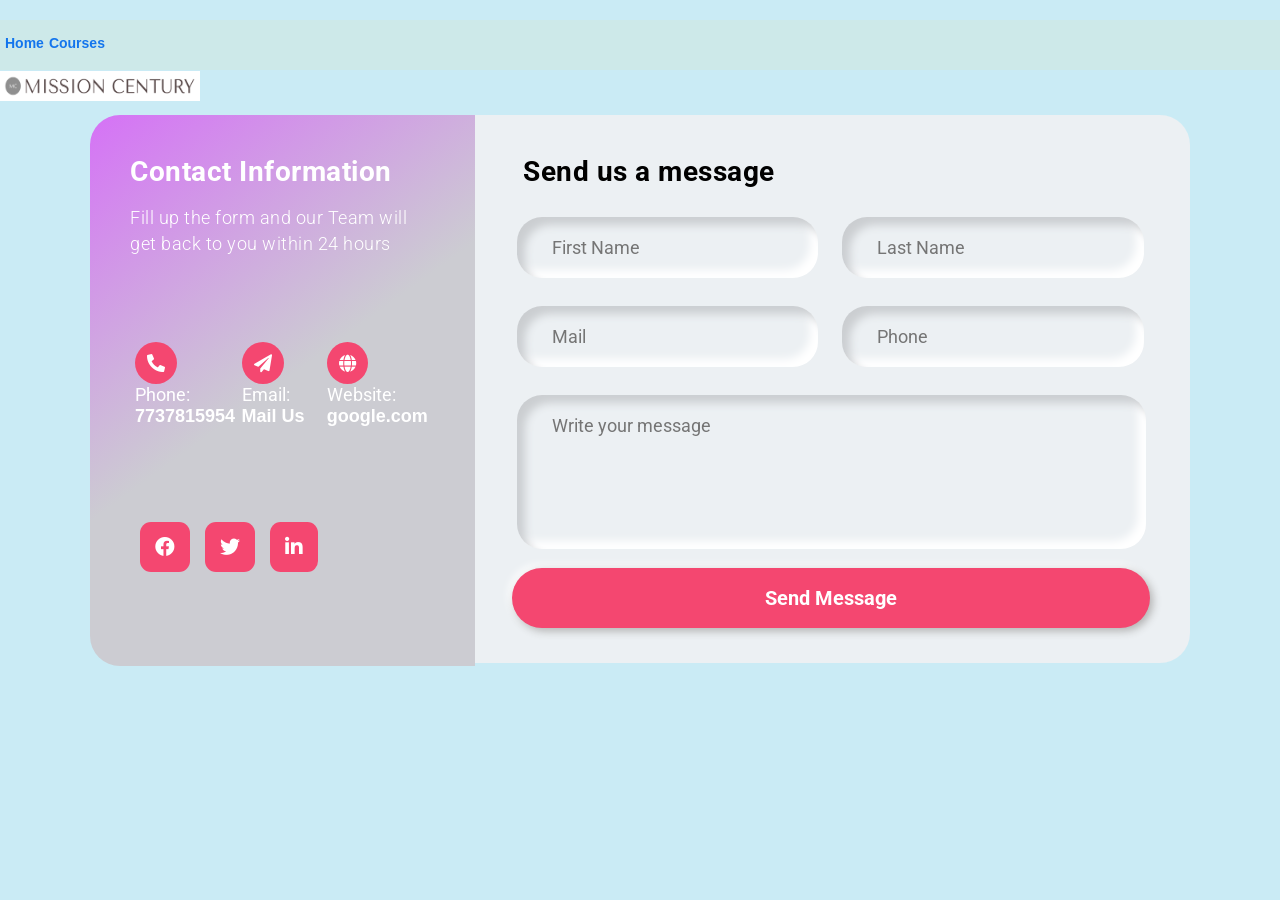
<file: contact.html>
<!DOCTYPE html>
<html lang="en">
<head>
    <meta charset="UTF-8">
    <meta http-equiv="X-UA-Compatible" content="IE=edge">
    <meta name="viewport" content="width=device-width, initial-scale=1.0">
    <title>Contact</title>
    <link rel="stylesheet" href="https://fonts.googleapis.com/css2?family=Roboto:wght@300;400;500;700&display=swap">
    <!-- Font Awesome CDN -->
    <link rel="stylesheet" href="https://use.fontawesome.com/releases/v5.15.4/css/all.css">
    <link rel="stylesheet" href="contact.css">
</head>
<body>
    <div class="navbar2">
        <div class="menu2">
            <ul>
                <li><a href="index.html">Home</a></li>
                <li><a href="course.html">Courses</a></li>
            </ul>
        </div>
           <div class="logo">
            <a href="index.html"><img src="logo-png.png" alt="logo" class="logo" ></a>
           </div>
    </div>
    <section id="section-wrapper">
        <div class="box-wrapper">
            <div class="info-wrap">
                <h2 class="info-title">Contact Information</h2>
                <h3 class="info-sub-title">Fill up the form and our Team will get back to you within 24 hours</h3>
                <ul class="info-details">
                    <li>
                        <i class="fas fa-phone-alt"></i>
                        <span>Phone:</span> <a href="tel:+ 7737815954">7737815954</a>
                    </li>
                    <li>
                        <i class="fas fa-paper-plane"></i>
                        <span>Email:</span> <a href="mailto:22je0055@iitism.ac.in">Mail Us</a>
                    </li>
                    <li>
                        <i class="fas fa-globe"></i>
                        <span>Website:</span> <a href="#">google.com</a>
                    </li>
                </ul>
                <ul class="social-icons">
                    <li><a href="#"><i class="fab fa-facebook"></i></a></li>
                    <li><a href="#"><i class="fab fa-twitter"></i></a></li>
                    <li><a href="#"><i class="fab fa-linkedin-in"></i></a></li>
                </ul>
            </div>
            <div class="form-wrap">
                <form action="#" method="POST">
                    <h2 class="form-title">Send us a message</h2>
                    <div class="form-fields">
                        <div class="form-group">
                            <input type="text" class="fname" placeholder="First Name">
                        </div>
                        <div class="form-group">
                            <input type="text" class="lname" placeholder="Last Name">
                        </div>
                        <div class="form-group">
                            <input type="email" class="email" placeholder="Mail">
                        </div>
                        <div class="form-group">
                            <input type="number" class="phone" placeholder="Phone">
                        </div>
                        <div class="form-group">
                            <textarea name="message" id="" placeholder="Write your message"></textarea>
                        </div>
                    </div>
                    <input type="submit" value="Send Message" class="submit-button">
                </form>
            </div>
        </div>
    </section>
</body>
</html>
</file>
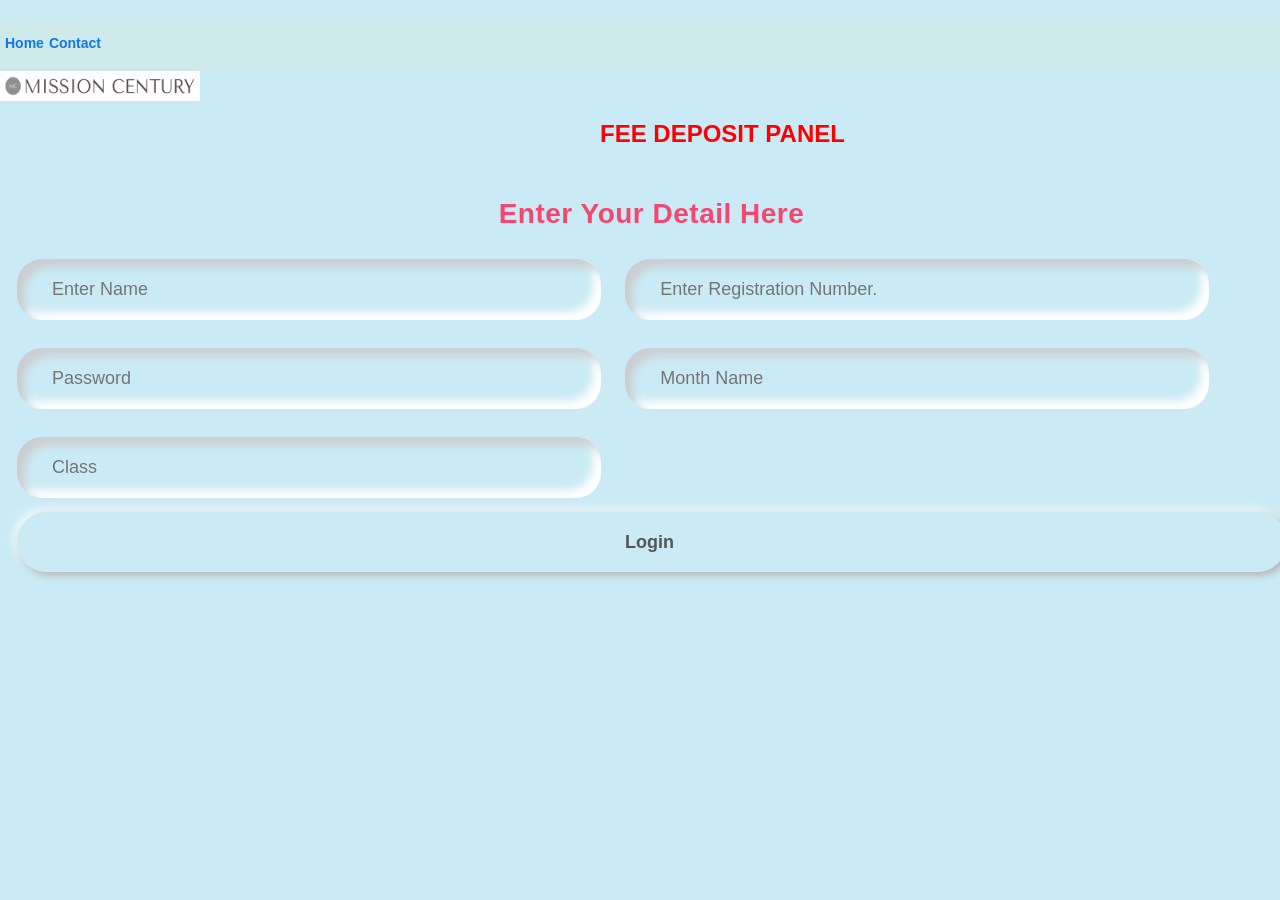
<file: fee.html>
<!DOCTYPE html>
<html lang="en">
<head>
    <meta charset="UTF-8">
    <meta name="viewport" content="width=device-width, initial-scale=1.0">
    <title>fee page</title>
    <link rel="stylesheet" href="fee.css">

</head>
<body>
     <div class="navbar2">
        <div class="menu2">
            <ul>
                <li><a href="index.html">Home</a></li>
                <li><a href="contact.html">Contact </a></li>
            </ul>
        </div>
           <div class="logo">
            <a href="index.html"><img src="logo-png.png" alt="logo" class="logo" ></a>
           </div>
    </div>
    <h2 class="heading">FEE DEPOSIT PANEL</h2>
    <h2 class="form-title">Enter Your Detail Here</h2>
    <div class="form-fields">
        <div class="form-group">
            <input type="text" class="fname" placeholder="Enter Name">
        </div>
        <div class="form-group">
            <input type="number" class="lname" placeholder="Enter Registration Number.">
        </div>
        <div class="form-group">
            <input type="password" class="email" placeholder="Password">
        </div>
        <div class="form-group">
            <input type="text" class="phone" placeholder="Month Name">
        </div>
        <div class="form-group">
            <input type="number"  placeholder="Class">
        </div>
        <input type="submit" value="Login" class="submit-button">
    </div>
</body>
</html>
</file>
<file: contact.css>
*{
  padding: 0;
  margin: 0;
  box-sizing: border-box;
}
body{
  background: #caebf5; 
}
body, input,textarea, a{
  font-family: 'Roboto', sans-serif;
}
.logo{
  width: 200px;
  height: 30px;
  margin-top: 20px;
}
.navbar2{
    height: 50px;
    width: 1500px;
    background-color: rgb(205, 233, 233);
}
.main2{
  background-color:rgb(rgba(96, 158, 176, 0.979))
}

ul{
  float: left;
  display: flex;
  justify-content: center;
  align-items: center;
}
ul li{
  list-style: none;
  margin-left: 5px;
  margin-top: 15px;
  font-size: 14px;
}
ul li a{
  text-decoration: none;
  color: rgb(19, 117, 237);
  font-family: Arial;
  font-weight: bold;
  transition: 0.4s ease-in-out;
}
ul li a:hover{
  color: #ff7200;
}

#section-wrapper{
  width: 100%;
  padding: 10px;
}
.box-wrapper{
  position: relative;
  display: table;
  width:1100px;
  margin:auto;
  margin-top:35px;
  border-radius: 30px;
}
.info-wrap{
  width:35%;
  height: 551px;
  padding: 40px;
  float: left;
  display: block;
  border-radius: 30px 0px 0px 30px;
  background: linear-gradient(144deg, rgb(213, 114, 246) 0%, rgb(204, 204, 210) 49%);
  color: #fff;
}
.info-title{
  text-align: left;
  font-size: 28px;
  letter-spacing: 0.5px;
}
.info-sub-title{
  font-size: 18px;
  font-weight: 300;
  margin-top: 17px;
  letter-spacing: 0.5px;
  line-height: 26px;
}
.info-details {
  list-style: none;
  margin: 60px 0px;
}
.info-details li {
  margin-top: 25px;
  font-size: 18px;
  color: #fff;
}
.info-details li i {
  background: #F44770;
  padding: 12px;
  border-radius: 50%;
  margin-right: 5px;
}
.info-details li a {
  color: #fff;
  text-decoration: none;
}
.info-details li a:hover {
  color: #ff7200;
}
.social-icons {
  list-style: none;
  text-align: center;
  margin: 20px 0px;
}
.social-icons li {
  display: inline-block;
}
.social-icons li i {
  background: #F44770;
  color: #fff;
  padding: 15px;
  font-size: 20px;
  border-radius: 22%;
  margin: 0px 5px;
  cursor: pointer;
  transition: all .5s;
}
.social-icons li i:hover {
  background: #fff;
  color:#ff7200;
}
.form-wrap{
  width:65%;
  float: right;
  padding:40px 25px 35px 25px;
  border-radius: 0px 30px 30px 0px;
  background: #ecf0f3;
}
.form-title{
  text-align: left;
  margin-left: 23px;
  font-size: 28px;
  letter-spacing: 0.5px;
}
.form-fields{
  display: table;
  width: 100%;
  padding: 15px 5px 5px 5px;
}
.form-fields input,
.form-fields textarea{
  border: none;
  outline:none;
  background: none;
  font-size: 18px;
  color:#555;
  padding: 20px 10px 20px 5px;
  width:100%
}
.form-fields textarea{
  height: 150px;
  resize: none;
}
.form-group{
  width: 46%;
  float: left;
  padding: 0px 30px;
  margin: 14px 12px;
  border-radius: 25px;
  box-shadow: inset 8px 8px 8px #cbced1, inset -8px -8px 8px #ffffff;
}
.form-fields .form-group:last-child {
  width: 96%;
}
.submit-button{
  width: 96%;
  height: 60px;
  margin: 0px 12px;
  border-radius: 30px;
  font-size: 20px;;
  font-weight: 700;
  outline: none;
  border:none;
  cursor: pointer;
  color:#fff;
  text-align: center;
  background: #F44770;
  box-shadow: 3px 3px 8px #b1b1b1, -3px -3px 8px #ffffff;
  transition: .5s;
}
.submit-button:hover{
  background: #ff7200;
}


/* Responsive css */

@media only screen and (max-width: 767px) {
  .box-wrapper{
      width: 100%;
  }
  .info-wrap,
  .form-wrap{
      width: 100%;
      height: inherit;
      float: none;  
  }
  .info-wrap{
      border-radius: 30px 30px 0px 0px;
  }
  .form-wrap{
      border-radius: 0px 0px 30px 30px;
  }
  .form-group{
      width: 100%;
      float: none;
      margin: 25px 0px;
  }
  .form-fields .form-group:last-child, 
  .submit-button{
      width: 100%;
  }
  .submit-button{
      margin: 10px 0px;
  }
 
}
</file>
<file: fee.css>
*{
    padding: 0;
    margin: 0;
    box-sizing: border-box;
  }
  body{
    background: #caebf5; 
  }
  body, input,textarea, a{
    font-family: 'Roboto', sans-serif;
  }
  .logo{
    width: 200px;
    height: 30px;
    margin-top: 20px;
  }
  .navbar2{
      height: 50px;
      width: 1500px;
      background-color: rgb(205, 233, 233);
  }
  .main2{
    background-color:rgb(rgba(96, 158, 176, 0.979))
  }
  
  ul{
    float: left;
    display: flex;
    justify-content: center;
    align-items: center;
  }
  ul li{
    list-style: none;
    margin-left: 5px;
    margin-top: 15px;
    font-size: 14px;
  }
  ul li a{
    text-decoration: none;
    color: rgb(19, 117, 237);
    font-family: Arial;
    font-weight: bold;
    transition: 0.4s ease-in-out;
  }
  ul li a:hover{
    color: #ff7200;
  }
  .heading{
   margin-top: 50px;
   margin-left: 600px;
   color: red;
  }
  .form-wrap{
    width:65%;
    float: right;
    padding:40px 25px 35px 25px;
    border-radius: 0px 30px 30px 0px;
    background: #ecf0f3;
  }
  .form-title{
    margin-top: 50px;
    text-align: center;
    margin-left: 23px;
    font-size: 28px;
    letter-spacing: 0.5px;
    color: #F44770;
  }
  .form-fields{
    display: table;
    width: 100%;
    padding: 15px 5px 5px 5px;
  }
  .form-fields input,
  .form-fields textarea{
    border: none;
    outline:none;
    background: none;
    font-size: 18px;
    color:#555;
    padding: 20px 10px 20px 5px;
    width:100%
  }

  .form-group{
    width: 46%;
    float: left;
    padding: 0px 30px;
    margin: 14px 12px;
    border-radius: 25px;
    box-shadow: inset 8px 8px 8px #cbced1, inset -8px -8px 8px #ffffff;
  }
  
  .submit-button{
    width: 96%;
    height: 60px;
    margin: 0px 12px;
    border-radius: 30px;
    font-size: 20px;;
    font-weight: 700;
    outline: none;
    border:none;
    cursor: pointer;
    color:#fff;
    text-align: center;
    background: #F44770;
    box-shadow: 3px 3px 8px #b1b1b1, -3px -3px 8px #ffffff;
    transition: .5s;
  }
  .submit-button:hover{
    background: #ff7200;
  }
</file>
